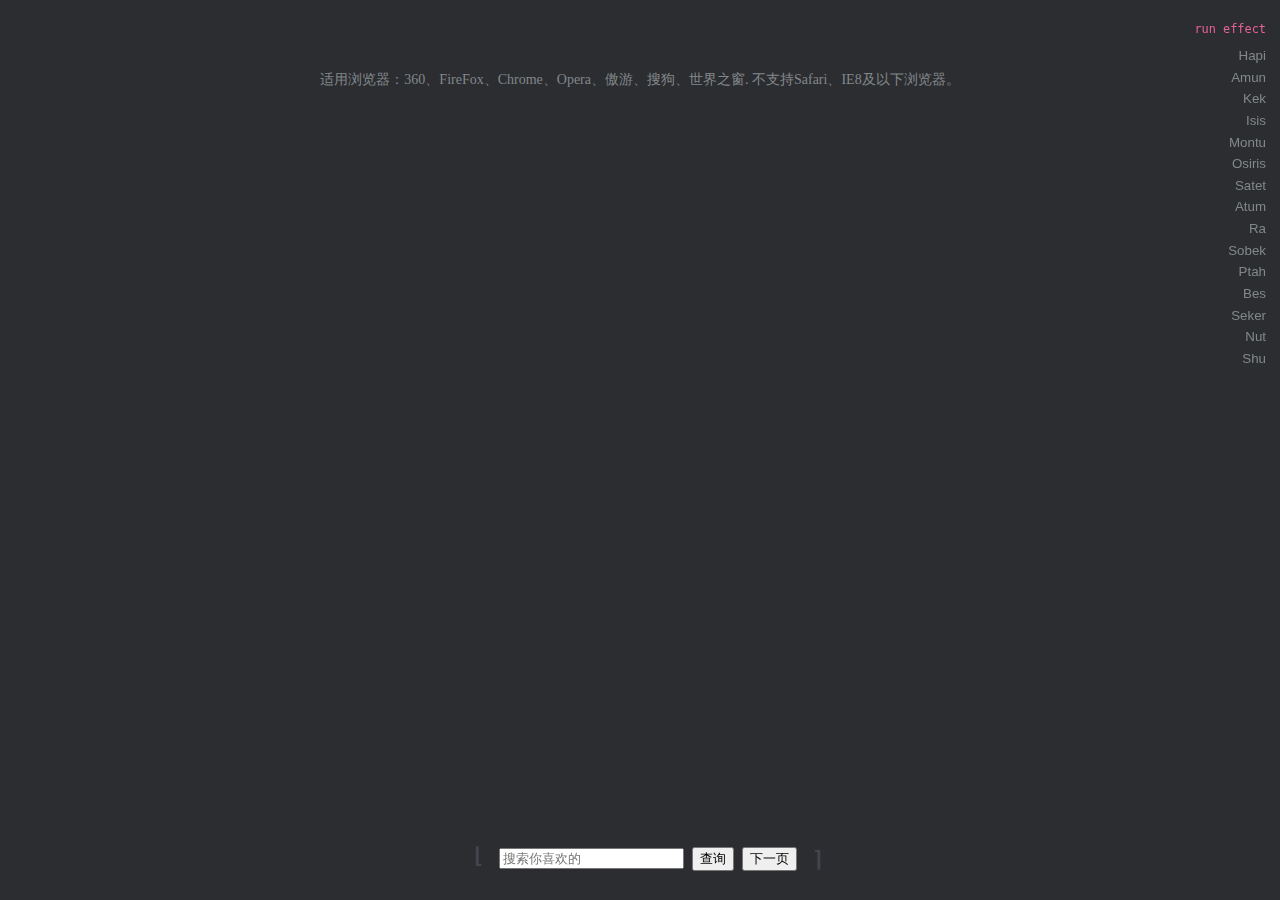
<file: examples/huaban/index.html>
﻿<!DOCTYPE html>
<html lang="en" class="no-js">

<head>
	<meta charset="UTF-8" />
	<meta name="viewport" content="width=device-width, initial-scale=1">
	<title>花瓣图片 瀑布流 免登陆</title>
	<!-- CDN -->
	<link href="https://cdn.staticfile.org/normalize/8.0.1/normalize.min.css" rel="stylesheet">
	<script src="https://cdn.staticfile.org/jquery/3.2.1/jquery.js"></script>
	<script src="https://cdn.staticfile.org/vue/2.6.10/vue.min.js"></script>
	<script src="https://cdn.staticfile.org/jquery.imagesloaded/4.1.4/imagesloaded.pkgd.min.js"></script>
	<script src="https://cdn.staticfile.org/masonry/4.2.2/masonry.pkgd.min.js"></script>
	<script src="https://cdn.staticfile.org/animejs/2.2.0/anime.min.js"></script>
	<script src="https://cdn.staticfile.org/urljs/2.3.1/url.min.js"></script>
	<!-- 自定义 -->
	<link rel="stylesheet" type="text/css" href="css/demo.css" />
	<script src="js/main.js"></script>
</head>

<body class="loading">
	<main id="app">
		<header class="codrops-header">
			<div class="codrops-header__title">
				<input v-model="query" type="text" placeholder="搜索你喜欢的" value="">
				<button @click="search()">查询</button>
				<button @click="next()">下一页</button>
			</div>
		</header>
		<div class="content content--side content--right">
			<div class="control control--effects">
				<span class="control__title">run effect</span>
				<button class="control__btn" data-fx="Hapi">Hapi</button>
				<button class="control__btn" data-fx="Amun">Amun</button>
				<button class="control__btn" data-fx="Kek">Kek</button>
				<button class="control__btn" data-fx="Isis">Isis</button>
				<button class="control__btn" data-fx="Montu">Montu</button>
				<button class="control__btn" data-fx="Osiris">Osiris</button>
				<button class="control__btn" data-fx="Satet">Satet</button>
				<button class="control__btn" data-fx="Atum">Atum</button>
				<button class="control__btn" data-fx="Ra">Ra</button>
				<button class="control__btn" data-fx="Sobek">Sobek</button>
				<button class="control__btn" data-fx="Ptah">Ptah</button>
				<button class="control__btn" data-fx="Bes">Bes</button>
				<button class="control__btn" data-fx="Seker">Seker</button>
				<button class="control__btn" data-fx="Nut">Nut</button>
				<button class="control__btn" data-fx="Shu">Shu</button>
			</div>
		</div>
		<div class="content content--center">
			<div id="list" class="grid grid--type-a">
				<div class="grid__sizer"></div>
				<div v-for="item,key in pins" :key="key" class="grid__item">
					<a :href="item" class="grid__link" target="_blank">
						<img class="grid__img" :src="item+'_fw236'" onerror="javascript:$(this).remove();" />
					</a>
				</div>
			</div>
		</div>
	</main>
	<div style="text-align:center;margin:50px 0; font:normal 14px/24px 'MicroSoft YaHei';">
		<p>适用浏览器：360、FireFox、Chrome、Opera、傲游、搜狗、世界之窗. 不支持Safari、IE8及以下浏览器。</p>
	</div>

	<script type="text/javascript">
		// 代理ajax
		function proxyAjax(url,data,callback) {
			$.ajax({
				url:'http://192.168.2.94:8081/api/post',
				type:'GET',
				contentType: "application/json; charset=utf-8;",
				data: data,
				beforeSend: function (XMLHttpRequest) {
					XMLHttpRequest.setRequestHeader("Proxy", url);
				},
				success:function(result,textStatus,jqXHR){
					if(textStatus==="success"){
						typeof callback=="function" ? callback(result) : null;
					}else{
						console.error("接口访问失败", result, textStatus, jqXHR);
					}
				},
				error:function(result,textStatus,jqXHR){
					console.error("代理服务器访问失败", result, textStatus, jqXHR);
				}
			});
		}

		var v$app = new Vue({
			el: "#app",
			data: {
				query: "壁纸", page: 1, size: 30,
				pins: []
			},
			mounted: function () {
				//首次渲染完成
				_this = this;
				_this.$nextTick(function () {
					_this.getPins();
				});
			},
			methods: {
				search() {
					this.page = 1; this.pins = [];
					_this.$nextTick(function () {
						_this.getPins();
					});
				},
				next(){
					_this.page = _this.page + 1;
					_this.getPins();
				},
				renderPins(re) {
					// 解析接口数据
					$(re).find("body").prevObject.filter(function(i,e){
						return e.nodeName=="SCRIPT"&&!e.src&&e.innerText.indexOf('app.page["pins"]')>=0?e:null;
					}).each(function(i,e){
						new Function(e.innerText.replace("app.route();","window.parseSuccess(app);"))();
					});
				},
				getPins() {
					_this = this;
					var querystring = Url.stringify({
						q: _this.query,
						page: _this.page,
						per_page: _this.size,
						// category: "beauty"
					});
					var url = /^http/g.test(_this.query) ? _this.query : ["http://huaban.com/search/", querystring].join("?");
					console.log(url)
					proxyAjax(url, null, _this.renderPins);
				}
			}
		});
		// 花瓣数据解析完成事件
		window.parseSuccess = parseSuccess = function(app){
			var $view = $("#view").html(""), pins = app&&app.page ? app.page.pins : [];
			var pins = pins.map(function(e,i){
				var src = ["http://img.hb.aicdn.com/", e.file.key].join("");
				return `http://192.168.2.94:8081/api/get?proxy=${encodeURIComponent(src)}`;
			});
			v$app.pins = pins; //v$app.pins.concat(pins);
			// 展示动画特效插件
			v$app.$nextTick(function (e) {
				window.init(document.body);
			});
		}
	</script>
</body>

</html>
</file>
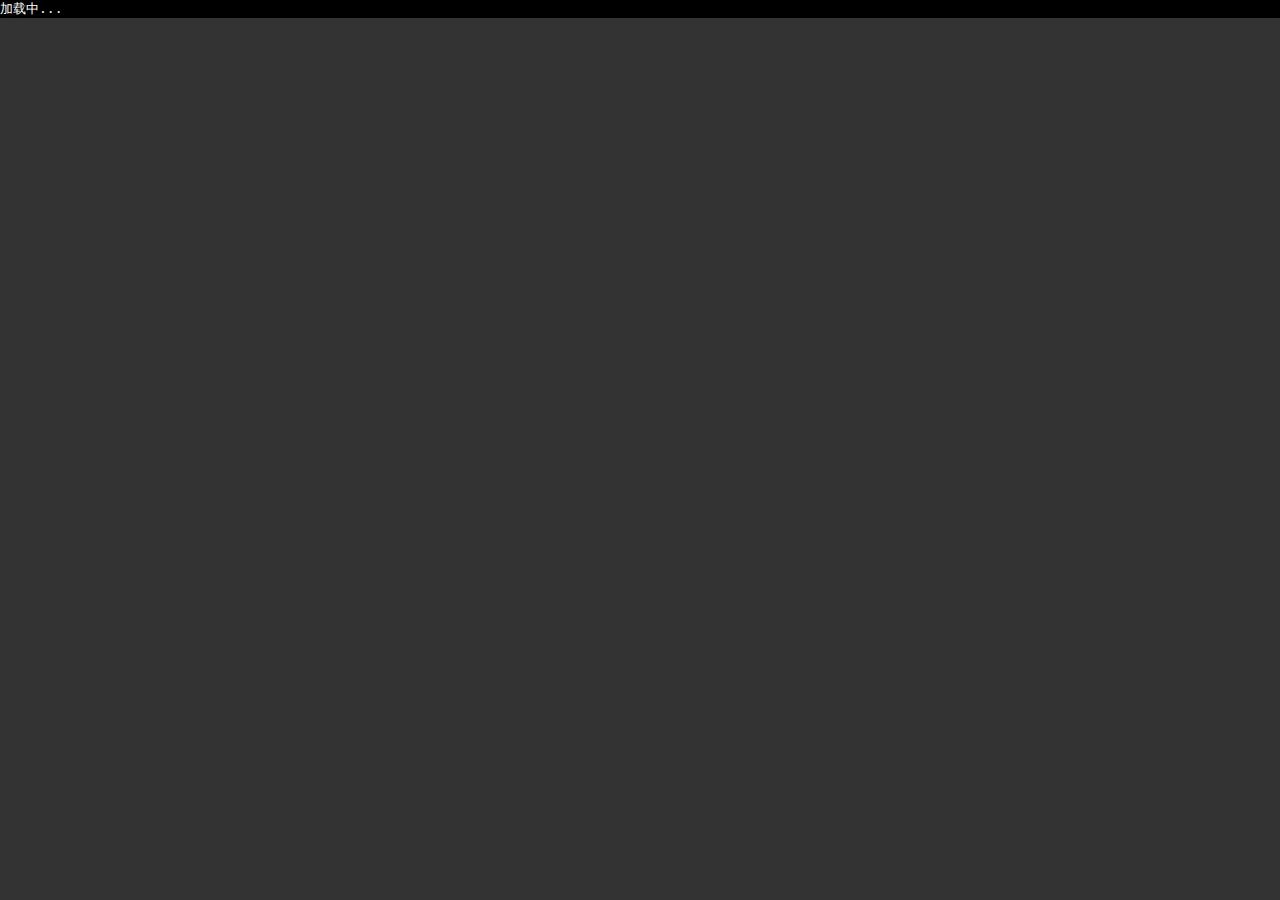
<file: examples/pic.sogou/index.html>
<!DOCTYPE html>
<html lang="en">
<head>
  <meta charset="UTF-8">
  <meta name="viewport" content="width=device-width, initial-scale=1.0">
  <meta http-equiv="X-UA-Compatible" content="ie=edge">
  <title>pic.sogou</title>
  <script src="https://cdn.staticfile.org/jquery/3.2.1/jquery.js"></script>
	<link href="https://cdn.staticfile.org/highlight.js/9.15.6/styles/vs.min.css" rel="stylesheet">
	<script src="https://cdn.staticfile.org/highlight.js/9.15.6/highlight.min.js"></script>
  <script src="https://cdn.staticfile.org/highlight.js/9.15.6/languages/json.min.js"></script>
  <script src="https://cdn.staticfile.org/qs/6.9.0/qs.min.js"></script>
  <style>
    ::-webkit-scrollbar{ display: none; }
		*{ margin:0; padding:0; }
		html,body,#app{ height:100%; width:100%; background:#333; color:#fff; overflow: auto; }
		#tool{ position: absolute; top: 0; right: 0px; padding: 10px; }
		img.pin{ width: 32%; max-height: 100%; margin: 0.6665% }
  </style>
</head>
<body>
    <div id="app">
      <pre style="padding:0;margin:0;background:#000;"><code id="view" class="json" >加载中...</code></pre>
    </div>
  <script>
    // 代理ajax
    function proxyAjax(url, data, callback) {
      $.ajax({
        url:'http://192.168.2.94:8081/api/post',
        type:'POST',
        contentType: "application/json; charset=utf-8;",
        data: data,
        beforeSend: function (XMLHttpRequest) {
         	XMLHttpRequest.setRequestHeader("Proxy", url);
        },
        success:function(result,textStatus,jqXHR){
          if(textStatus==="success"){
            typeof callback=="function" ? callback(result) : null;
          }else{
            console.error("接口访问失败", result, textStatus, jqXHR);
          }
        },
        error:function(result,textStatus,jqXHR){
          console.error("代理服务器访问失败", result, textStatus, jqXHR);
        }
      });
    }
    $(function(){
      var query = {
        category: 'LOFTER', // 类别
        tag: '', // 标签
        start: 0, 
        len: 20,
        // width: 1920,
        // height: 1080
      }
      var url = `https://pic.sogou.com/pics/channel/getAllRecomPicByTag.jsp?${Qs.stringify(query)}`;
      proxyAjax(url, null, function(res){
        var json = JSON.parse(res||"[]");
        $("#view").text(JSON.stringify(json, null, "    ")).each(function(i, block){
          hljs.highlightBlock(block);
        });
      })
    });
  </script>
</body>
</html>
</file>
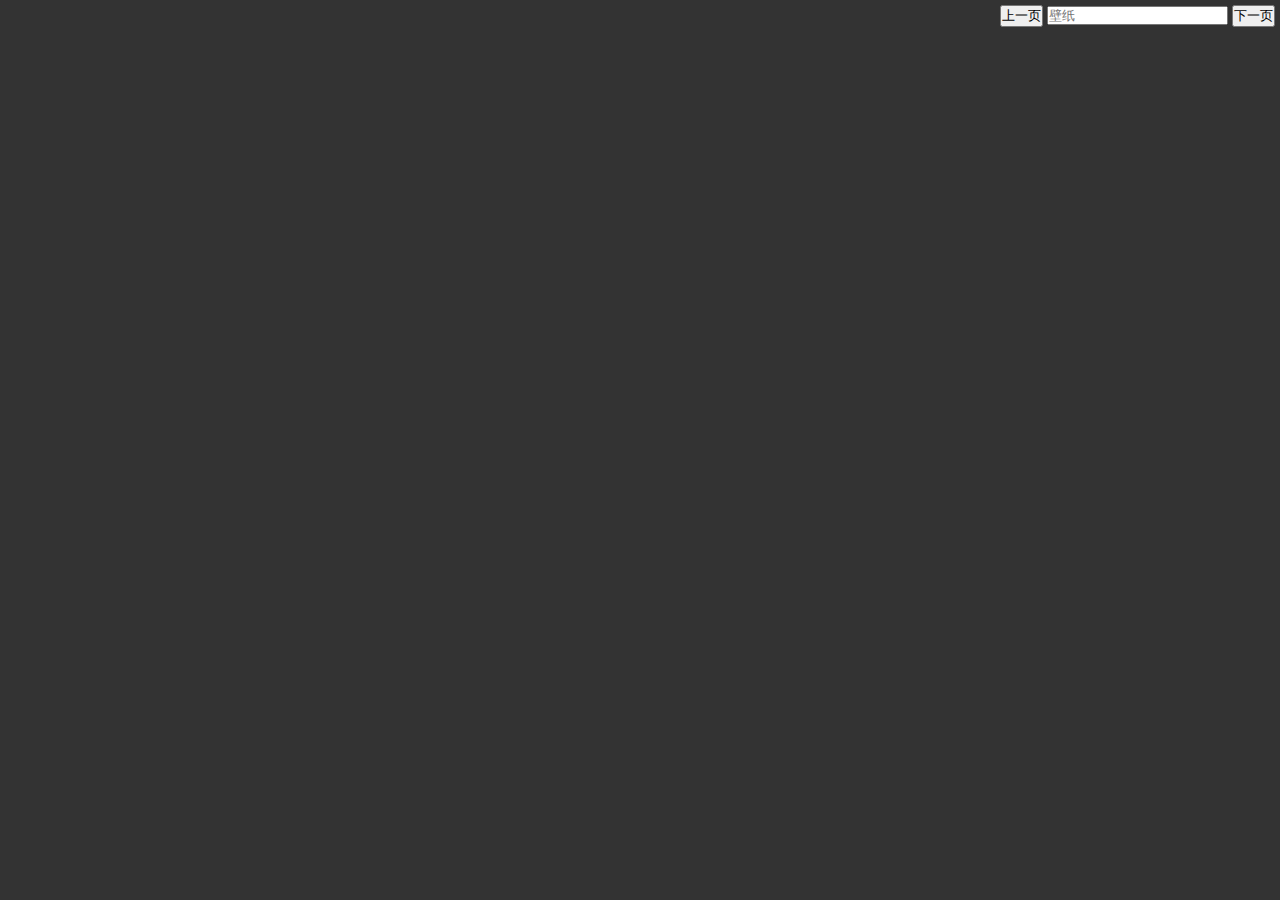
<file: examples/huaban.html>
<!DOCTYPE html>
<html>
<head>
	<meta charset="UTF-8">
	<meta name="viewport" content="width=device-width, initial-scale=1.0">
	<meta http-equiv="X-UA-Compatible" content="ie=edge">
	<title>花瓣美图</title>
	<script src="https://cdn.staticfile.org/jquery/3.2.1/jquery.js"></script>
	<style>
		::-webkit-scrollbar{ display: none; }
		*{ margin:0; padding:0; }
		html,body,#view{ height:100%; width:100%; background:#333; color:#fff; overflow: auto; }
		#view{ width:85%;height:100%; margin:auto; }
		#tool{ position: absolute; top: 0; right: 0px; padding: 5px; }
		img.pin{ max-width: 15%; max-height: 30%; margin: 10px }
	</style>
</head>
<body>
	<div id="view"></div>
	<div id="tool">
		<button id="prev">上一页</button>
		<input id="keyword" placeholder="壁纸"/>
		<button id="next">下一页</button>
	</div>
</body>
<script type="text/javascript">
	var proxyBaseApi = "http://192.168.2.94:8081";
	// 新窗口打开链接 (不携带Referer头)
	function open_without_referrer(link){
		document.body.appendChild(document.createElement('iframe')).src='javascript:"<script>top.location.replace(\''+link+'\')<\/script>"';
	}
	// 新窗口打开链接 (不携带Referer头)
	function open_new_window(full_link){ 
 		window.open('javascript:window.name;', '<script>location.replace("'+full_link+'")<\/script>');
 	}
	// 花瓣数据解析完成事件
	window.parseSuccess = parseSuccess = function(app){
		var $view = $("#view").html(""), pins = app&&app.page ? app.page.pins : [];
		pins.map(function(e,i){
			var src = ["http://img.hb.aicdn.com/", e.file.key].join("");
			var $img = $("<img></img>").attr("src",`${proxyBaseApi}/api/get?url=${encodeURIComponent(src+"_fw236")}`).attr("data-src", src).addClass("pin");
			$img.on("error",function(){$(this).remove()});// 错误图片自我移除
			$view.append($img);
			return src;
		});
	}
	// 代理ajax
	function proxyAjax(url,option,callback) { 
		$.ajax({
			url:`${proxyBaseApi}/api/post?url=${encodeURIComponent(url)}`,
			type:'POST',
			contentType: "application/json; charset=utf-8;",
			data: JSON.stringify(option),
			success:function(result,textStatus,jqXHR){
				if(textStatus==="success"){
					typeof callback=="function" ? callback(result) : null;
				}else{
					console.error("接口访问失败", result, textStatus, jqXHR);
				}
			},
			error:function(result,textStatus,jqXHR){
				console.error("Ajax代理服务器访问失败", result, textStatus, jqXHR);
			}
		});
	}

	// 程序入口
	$(document).ready(function(){
		// 初始配置
		var $view = $("#view"), keyword = "美", page = 1,size = 50;
		// 初始化事件
		$view.on("click",".pin",function(){
			open_new_window($(this).data("src").replace("_fw236",""));
		});
		$("#prev").on("click",function () {
			page>1 ? getImageByKeyword(keyword, --page, size) : null;
		});
		$("#next").on("click",function () {
			getImageByKeyword(keyword, ++page, size);
		});
		$("#keyword").on("change",function () {
			getImageByKeyword($(this).val(), page, size);
		});
		// 正确结果处理
		function resultCallback(re){
			$view.html(null);
			// 解析接口数据
			$(re).find("body").prevObject.filter(function(i,e){
				return e.nodeName=="SCRIPT"&&!e.src&&e.innerText.indexOf('app.page["pins"]')>=0?e:null;
			}).each(function(i,e){
				var $script = $("<script>"+e.innerText.replace("app.route();","window.parseSuccess(app);")+"<\/script>");
				$("body").append($script);
			});
		}
		// 根据关键字分页获取图片
		function getImageByKeyword(keyword,page,size){
			var url = `https://huaban.com/search/?q=${encodeURIComponent(keyword)}&page=${page}&per_page=${size}&type=${"pins"}`; //&category=beauty
			var proxyOption = {
				method:"GET",
				header:{ Referer:"http://huaban.com/" }
			};
			proxyAjax(url,proxyOption,resultCallback);
		};
		// 初始加载
		getImageByKeyword(keyword, page, size);
	});
</script>
</html>
</file>
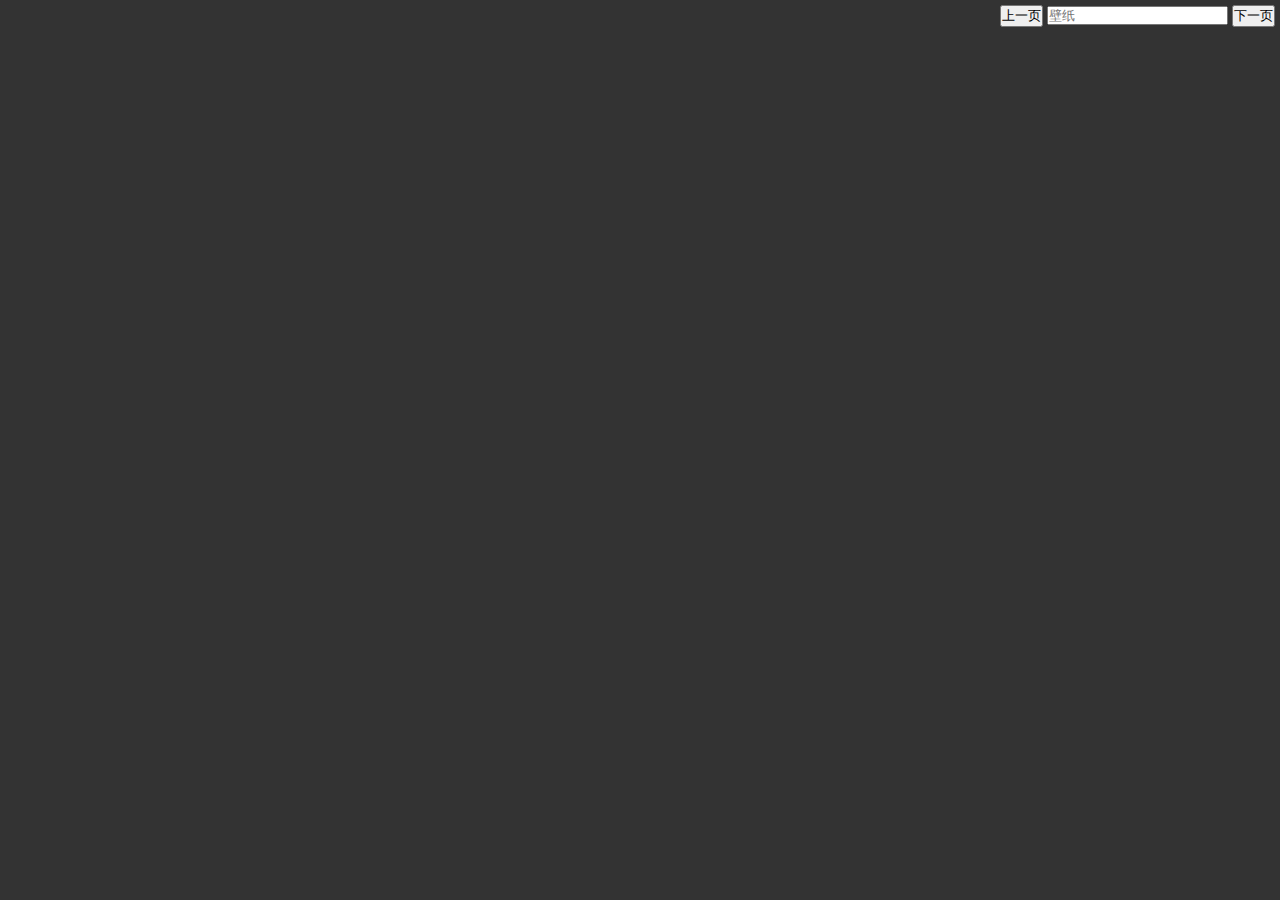
<file: examples/huaban/huaban.html>
<!DOCTYPE html>
<html>
<head>
	<meta charset="UTF-8">
	<meta name="viewport" content="width=device-width, initial-scale=1.0">
	<meta http-equiv="X-UA-Compatible" content="ie=edge">
	<title>花瓣美图</title>
	<script src="https://cdn.staticfile.org/jquery/3.2.1/jquery.js"></script>
	<style>
		::-webkit-scrollbar{ display: none; }
		*{ margin:0; padding:0; }
		html,body,#view{ height:100%; width:100%; background:#333; color:#fff; overflow: auto; }
		#view{ width:85%;height:100%; margin:auto; }
		#tool{ position: absolute; top: 0; right: 0px; padding: 5px; }
		img.pin{ max-width: 15%; max-height: 30%; margin: 10px }
	</style>
</head>
<body>
	<div id="view"></div>
	<div id="tool">
		<button id="prev">上一页</button>
		<input id="keyword" placeholder="壁纸"/>
		<button id="next">下一页</button>
	</div>
</body>
<script type="text/javascript">
	var proxyBaseApi = "http://192.168.2.94:8081";
	// 新窗口打开链接 (不携带Referer头)
	function open_without_referrer(link){
		document.body.appendChild(document.createElement('iframe')).src='javascript:"<script>top.location.replace(\''+link+'\')<\/script>"';
	}
	// 新窗口打开链接 (不携带Referer头)
	function open_new_window(full_link){ 
 		window.open('javascript:window.name;', '<script>location.replace("'+full_link+'")<\/script>');
 	}
	// 花瓣数据解析完成事件
	window.parseSuccess = parseSuccess = function(app){
		var $view = $("#view").html(""), pins = app&&app.page ? app.page.pins : [];
		pins.map(function(e,i){
			var src = ["http://img.hb.aicdn.com/", e.file.key].join("");
			var $img = $("<img></img>").attr("src",`${proxyBaseApi}/api/get?proxy=${encodeURIComponent(src+"_fw236")}`).attr("data-src", src).addClass("pin");
			$img.on("error",function(){$(this).remove()});// 错误图片自我移除
			$view.append($img);
			return src;
		});
	}
	// 代理ajax
	function proxyAjax(url,data,callback) {
		$.ajax({
			url:'http://192.168.2.94:8081/api/post',
			type:'GET',
			contentType: "application/json; charset=utf-8;",
			data: data,
			beforeSend: function (XMLHttpRequest) {
				XMLHttpRequest.setRequestHeader("Proxy", url);
			},
			success:function(result,textStatus,jqXHR){
				if(textStatus==="success"){
					typeof callback=="function" ? callback(result) : null;
				}else{
					console.error("接口访问失败", result, textStatus, jqXHR);
				}
			},
			error:function(result,textStatus,jqXHR){
				console.error("代理服务器访问失败", result, textStatus, jqXHR);
			}
		});
	}


	// 程序入口
	$(document).ready(function(){
		// 初始配置
		var $view = $("#view"), keyword = "美", page = 1,size = 50;
		// 初始化事件
		$view.on("click",".pin",function(){
			open_new_window($(this).data("src").replace("_fw236",""));
		});
		$("#prev").on("click",function () {
			page>1 ? getImageByKeyword(keyword, --page, size) : null;
		});
		$("#next").on("click",function () {
			getImageByKeyword(keyword, ++page, size);
		});
		$("#keyword").on("change",function () {
			getImageByKeyword($(this).val(), page, size);
		});
		// 正确结果处理
		function resultCallback(re){
			$view.html(null);
			// 解析接口数据
			$(re).find("body").prevObject.filter(function(i,e){
				return e.nodeName=="SCRIPT"&&!e.src&&e.innerText.indexOf('app.page["pins"]')>=0?e:null;
			}).each(function(i,e){
				var $script = $("<script>"+e.innerText.replace("app.route();","window.parseSuccess(app);")+"<\/script>");
				$("body").append($script);
			});
		}
		// 根据关键字分页获取图片
		function getImageByKeyword(keyword,page,size){
			var url = `https://huaban.com/search/?q=${encodeURIComponent(keyword)}&page=${page}&per_page=${size}&type=${"pins"}`; //&category=beauty
			var proxyOption = {
				method:"GET",
				header:{ Referer:"http://huaban.com/" }
			};
			proxyAjax(url,proxyOption,resultCallback);
		};
		// 初始加载
		getImageByKeyword(keyword, page, size);
	});
</script>
</html>
</file>
<file: examples/huaban/css/demo.css>
*,
*::after,
*::before {
	-webkit-box-sizing: border-box;
	box-sizing: border-box;
}

body {
	font-family: 'Roboto Mono', monospace;
	font-size: 14px;
	font-weight: 500;
	color: #82888a;
	background: #2c2d31;
	overflow-x: hidden;
	-webkit-font-smoothing: antialiased;
}

.js .loading::before,
.js .loading::after {
	content: '';
	position: fixed;
	z-index: 1000;
}

.loading::before {
	top: 0;
	left: 0;
	width: 100%;
	height: 100%;
	background: #2c2d31;
}

.loading::after {
	top: 50%;
	left: 50%;
	width: 40px;
	height: 40px;
	margin: -20px 0 0 -20px;
	border: 8px solid #383a41;
	border-bottom-color: #565963;
	border-radius: 50%;
	animation: animLoader 0.8s linear infinite forwards;
}

@keyframes animLoader {
	to {
		transform: rotate(360deg);
	}
}

a {
	text-decoration: none;
	color: #f2f2f2;
	outline: none;
}

a:hover,
a:focus {
	color: #e6629a;
}

.hidden {
	position: absolute;
	overflow: hidden;
	width: 0;
	height: 0;
	pointer-events: none;
}

main {
	display: flex;
	flex-wrap: wrap;
}

/* Icons */
.icon {
	display: block;
	width: 1.5em;
	height: 1.5em;
	margin: 0 auto;
	fill: currentColor;
}

.content--side {
	position: fixed;
	right: 0px;
	z-index: 100;
	min-width: 130px;
	max-height: 100vh;
	padding: 1em 1em;
	order: 2;
}

.content--center {
	margin: 0px auto;
	flex: 1;
	max-width: calc(100vw - 260px);
	order: 3;
}

.content--right {
	text-align: right;
	order: 4;
}

.content--related {
	display: flex;
	flex-wrap: wrap;
	justify-content: center;
	width: 100%;
	padding: 8em 1em 3em;
	text-align: center;
	order: 5;
}

.media-related {
	width: 100%;
}

.media-item {
	padding: 1em;
}

.media-item__img {
	max-width: 100%;
	opacity: 0.7;
	transition: opacity 0.3s;
}

.media-item:hover .media-item__img,
.media-item:focus .media-item__img {
	opacity: 1;
}

.media-item__title {
	font-size: 1em;
	max-width: 220px;
	padding: 0.5em;
	margin: 0 auto;
}

/* Header */
.codrops-header {
	position: fixed;
	bottom: 0px;
	z-index: 100;
	display: flex;
	align-items: center;
	width: 100%;
	padding: 2em;
	order: 1;
}

.codrops-header__title {
	font-size: 1em;
	font-weight: normal;
	flex: 1;
	text-align: center;
	text-transform: lowercase;
}

.codrops-header__title::before,
.codrops-header__title::after {
	font-size: 22px;
	font-weight: bold;
	display: inline-block;
	padding: 0 0.25em;
	color: #42454c;
}

.codrops-header__title::after {
	content: '\2309';
	vertical-align: sub;
}

.codrops-header__title::before {
	content: '\230A';
}

/* GitHub corner */
.github-corner {
	position: absolute;
	top: 0;
	right: 0;
}

.github-corner__svg {
	fill: #82888a;
	color: #2c2d31;
	position: absolute;
	top: 0;
	border: 0;
	right: 0;
}

.github-corner:hover .octo-arm {
	animation: octocat-wave 560ms ease-in-out;
}

@keyframes octocat-wave {

	0%,
	100% {
		transform: rotate(0);
	}

	20%,
	60% {
		transform: rotate(-25deg);
	}

	40%,
	80% {
		transform: rotate(10deg);
	}
}

@media (max-width:500px) {
	.github-corner:hover .octo-arm {
		animation: none;
	}

	.github-corner .octo-arm {
		animation: octocat-wave 560ms ease-in-out;
	}
}


/* Top Navigation Style */
.codrops-links {
	position: relative;
	display: flex;
	justify-content: space-between;
	align-items: center;
	height: 2.75em;
	margin: 0 0 0 2.25em;
	text-align: center;
	white-space: nowrap;
	background: #1f2125;
}

.codrops-links::after {
	content: '';
	position: absolute;
	top: -10%;
	left: calc(50% - 1px);
	width: 2px;
	height: 120%;
	background: #2c2d31;
	transform: rotate3d(0, 0, 1, 22.5deg);
}

.codrops-icon {
	display: inline-block;
	padding: 0 0.65em;
}

/* Controls */
.control--grids {
	margin: 0 0 2.5em;
	text-align: right;
}

.control__title {
	font-size: 0.85em;
	display: block;
	width: 100%;
	margin: 0 0 1em;
	color: #e6629a;
}

.control__item {
	position: relative;
	display: block;
	margin: 0 0 0.5em;
}

.control__radio {
	position: absolute;
	z-index: 10;
	top: 0;
	left: 0;
	width: 100%;
	height: 100%;
	cursor: pointer;
	opacity: 0;
}

.control__label {
	white-space: nowrap;
}

.control__radio:checked+.control__label {
	color: #fff;
	background: #673ab7;
}

.control__radio:not(:checked):hover+.control__label,
.control__btn:hover {
	color: white;
}

.control__btn {
	display: block;
	text-align: right;
	width: 100%;
	margin: 0 0 0.5em;
	padding: 0;
	color: inherit;
	border: none;
	background: none;
}

.control__btn:focus {
	outline: none;
}

/* Grid */

.grid {
	position: relative;
	z-index: 2;
	display: block;
	margin: 0 auto;
}

.grid--hidden {
	position: fixed !important;
	z-index: 1;
	top: 0;
	left: 0;
	width: 100%;
	pointer-events: none;
	opacity: 0;
}

.js .grid--loading::before,
.js .grid--loading::after {
	content: '';
	z-index: 1000;
}

.js .grid--loading::before {
	position: fixed;
	top: 0;
	left: 0;
	width: 100vw;
	height: 100vh;
	background: #2c2d31;
}

.js .grid--loading::after {
	position: absolute;
	top: calc(25vh - 20px);
	left: 50%;
	width: 40px;
	height: 40px;
	margin: 0 0 0 -20px;
	border: 8px solid #383a41;
	border-bottom-color: #565963;
	border-radius: 50%;
	animation: animLoader 0.8s linear forwards infinite;
}

.grid__sizer {
	margin-bottom: 0 !important;
}

.grid__link,
.grid__img {
	display: block;
}

.grid__img {
	width: 100%;
}

.grid__deco {
	position: absolute;
	top: 0;
	left: 0;
	pointer-events: none;
}

.grid__deco path {
	fill: none;
	stroke: #fff;
	stroke-width: 2px;
}

.grid__reveal {
	position: absolute;
	z-index: 50;
	top: 0;
	left: 0;
	width: 100%;
	height: 100%;
	pointer-events: none;
	opacity: 0;
	background-color: #2c2d31;
}

.grid .grid__item,
.grid .grid__sizer {
	width: calc((100% / 4) - 20px);
	margin: 0 10px 10px;
}

@media screen and (min-width: 60em) {

	.grid .grid__item,
	.grid .grid__sizer {
		width: calc((100% / 5) - 20px);
		margin: 0 10px 10px;
	}
}

@media screen and (min-width: 70em) {

	.grid .grid__item,
	.grid .grid__sizer {
		width: calc((100% / 8) - 20px);
		margin: 0 10px 10px;
	}
}

@media screen and (max-width: 50em) {
	main {
		display: block;
	}

	.codrops-header {
		padding: 1em;
		flex-wrap: wrap;
	}

	.codrops-links {
		margin: 0;
	}

	.codrops-header__title {
		width: 100%;
		text-align: left;
		flex: none;
		margin: 1em 0;
	}

	.content--side {
		width: 100%;
	}

	.content--right {
		order: 3;
	}

	.content--center {
		max-width: 100vw;
	}

	.control {
		display: none;
		margin: 0 0 1em;
		text-align: left;
	}

	.control__item,
	.control__btn {
		display: inline-block;
	}

	.control__btn {
		width: auto;
	}
}
</file>
